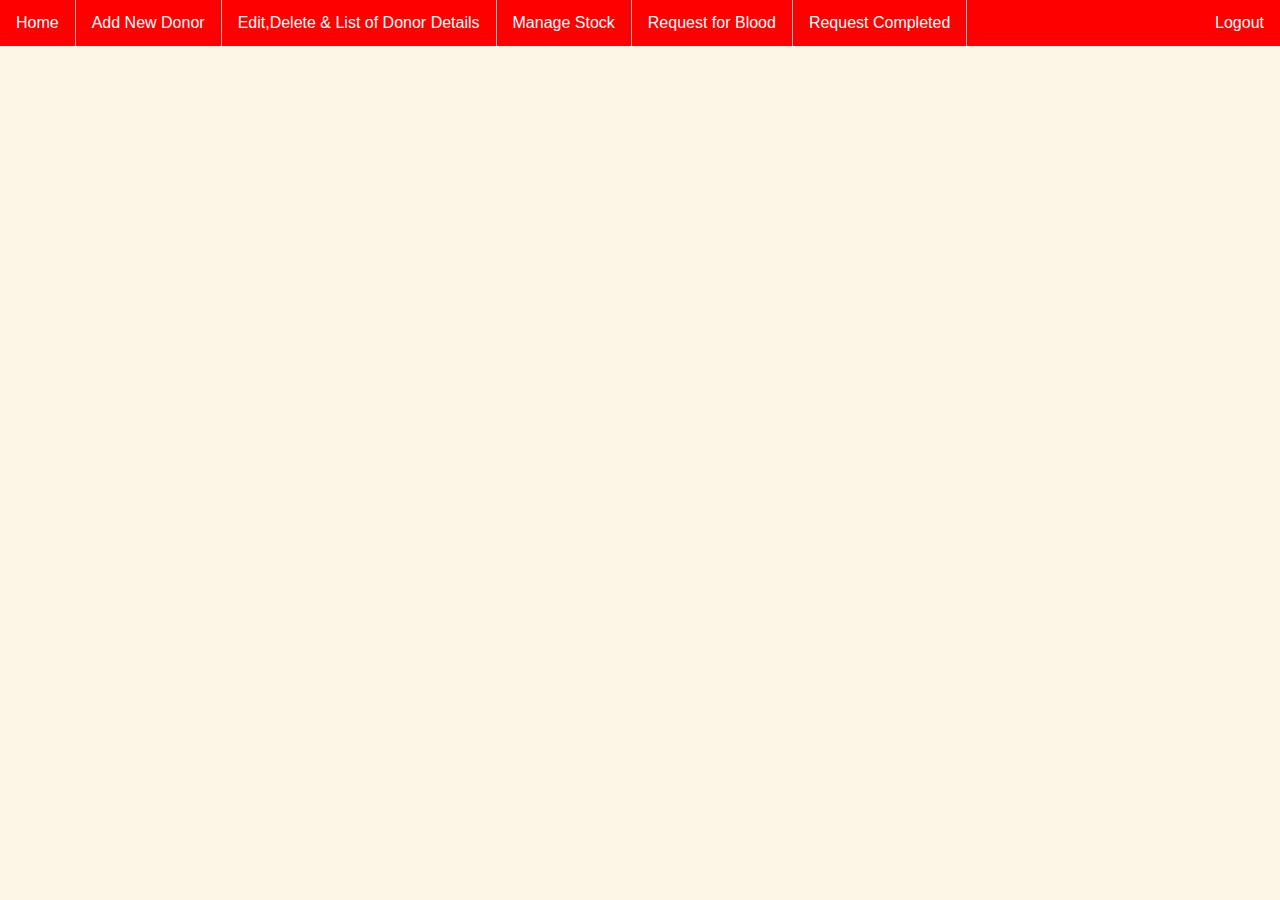
<file: WebContent/header.html>
<!DOCTYPE html>
<html>
<head>
 <link rel="stylesheet" href="style.css" type="text/css" media="screen">
<style>

ul {
  list-style-type: none;
  margin: 0;
  padding: 0;
  overflow: hidden;
   background-color: #FF0000;
}

li {
  float: left;
  border-right:1px solid #bbb;
}

li:last-child {
  border-right: none;
}

li a {
  display: block;
  color: white;
  text-align: center;
  padding: 14px 16px;
  text-decoration: none;
}

li a:hover:not(.active) {
  background-color:#FF0000;
}

.active {
  background-color: #4CAF50;
}
</style>
</head>
<body>

<ul>
  <li><a href="home.jsp">Home</a></li>
  <li><a href="addNewDonor.jsp">Add New Donor</a></li>
  <li><a href="viewDonor.jsp">Edit,Delete & List of Donor Details</a></li>
    <li><a href="manageStock.jsp">Manage Stock</a></li>
  <li><a href="requestForBlood.jsp">Request for Blood</a></li>
  <li><a href="requestCompleted.jsp">Request Completed</a></li>
  <li style="float:right"><a href="adminLogin.jsp">Logout</a></li>
</ul>

</body>
</html>
</file>
<file: WebContent/style.css>
body{
background-color:#FDF5E6;
}
img{
width:100%;
height:500px;
}

.logo{
width:130px;
height:90px;
}
body { 
  margin: 0;
  font-family: Arial;
}

.header {
  overflow: hidden;
  background-color:#B0C4DE;
  padding: 20px 10px;
}

.header a {
  float: left;
  color: white;
  text-align: center;
  padding: 12px;
  text-decoration: none;
  font-size: 18px; 
  line-height: 25px;
  border-radius: 4px;
}

.header a.logo {
  font-size: 25px;
  font-weight: bold;
}


.header a.active {
  background-color: dodgerblue;
  color: white;
}

.header-right {
  float: right;
}

@media screen and (max-width: 600px) {
  .header a {
    float: none;
    display: block;
    text-align: left;
  }
  .header-right {
    float: none;
  }
}
.slide{
background-color:red;
}


textarea
{
    border: none;
    margin-left:100px;
	background:silver;
	width:100%;
    font-size: 16px;
	padding:15px;
	
}
.textdiv{
	margin-left:2.5%;
	margin-right:2.5%;
	width:100%;
}

iframe{
	
	height:50%;
	width:90%;
}


.button {
  border-radius: 4px;
  background-color: black;
  border: solid;
  color: #FFFFFF;
  text-align: center;
  font-size: 23px;
  padding: 5px;
  width: 120px;
  transition: all 0.5s;
  cursor: pointer;
  margin: 5px;
}

.button1 {
  border-radius: 4px;
  background-color: black;
  border: solid;
  border-radius:30px;
  border-color:silver;
  color: #FFFFFF;
  text-align: center;
  font-size: 23px;
  padding: 5px;
  width: 140px;
  transition: all 0.5s;
  cursor: pointer;
  margin: 5px;
  float:right;
}

button span {
  cursor: pointer;
  display: inline-block;
  position: relative;
  transition: 0.5s;
}

button span:after ,button1 span:after {
  content: '\00bb';
  position: absolute;
  opacity: 0;
  top: 0;
  right: -20px;
  transition: 0.5s;
}

button:hover span , button1:hover span {
  padding-right: 25px;
}

button:hover span:after , button1:hover span:after {
  opacity: 1;
  right: 0;
}



.p1{
	margin-left:6%;
	margin-right:6%;
	padding:15%;	
	 border-left: 6px solid silver;
	 border-right: 6px solid silver;
	  border-top: 6px solid gray;
	 border-bottom: 6px solid gray;
	margin-bottom:2px;
	 background: rgba(0, 0, 0, 0.2);
	
}
.p2
{
	margin-left:6%;
	margin-right:6%;
	padding:9%;	
	border:solid;
	border-left: 6px solid silver;
	 border-right: 6px solid silver;
	  border-top: 6px solid gray;
	 border-bottom: 6px solid gray;
	margin-bottom:18px;
	 background: rgba(0, 0, 0, 0.2);
}


.p3{
	
	color:white;
	margin-left:6%;
}
	 

.m1{
	width:140px;
}

* {
    box-sizing: border-box;
}

body {
    margin: 0;
    font-family: Arial;
}

.header {
    text-align: center;
    padding: 32px;
}

.row {
    display: -ms-flexbox; /* IE10 */
    display: flex;
    -ms-flex-wrap: wrap; /* IE10 */
    flex-wrap: wrap;
    padding: 0 4px;
	
}
.row1 {
    display: -ms-flexbox; /* IE10 */
    display: flex;
    -ms-flex-wrap: wrap; /* IE10 */
    flex-wrap: wrap;
    padding: 0 4px;
	background-color:black;
	
}


/* Create four equal columns that sits next to each other */
.column {
    -ms-flex: 25%; /* IE10 */
    flex: 25%;
    max-width: 50%;
    padding: 0 4px;
}
.column1 {
    -ms-flex: 25%; /* IE10 */
    flex: 25%;
    max-width: 100%;
    padding: 0 4px;
}


.column img {
    margin-top: 8px;
    vertical-align: middle;
	height:300px;
	padding:30px;
}

/* Responsive layout - makes a two column-layout instead of four columns */
@media screen and (max-width: 800px) {
    .column {
        -ms-flex: 50%;
        flex: 50%;
        max-width: 50%;
    }
}

/* Responsive layout - makes the two columns stack on top of each other instead of next to each other */
@media screen and (max-width: 600px) {
    .column {
        -ms-flex: 100%;
        flex: 100%;
        max-width: 100%;
    }
}
p{
padding:10px;
}

.h1d{
color:white;
margin-left:5%;
}
.h1e{
color:white;
margin-left:28%;
}
</file>
